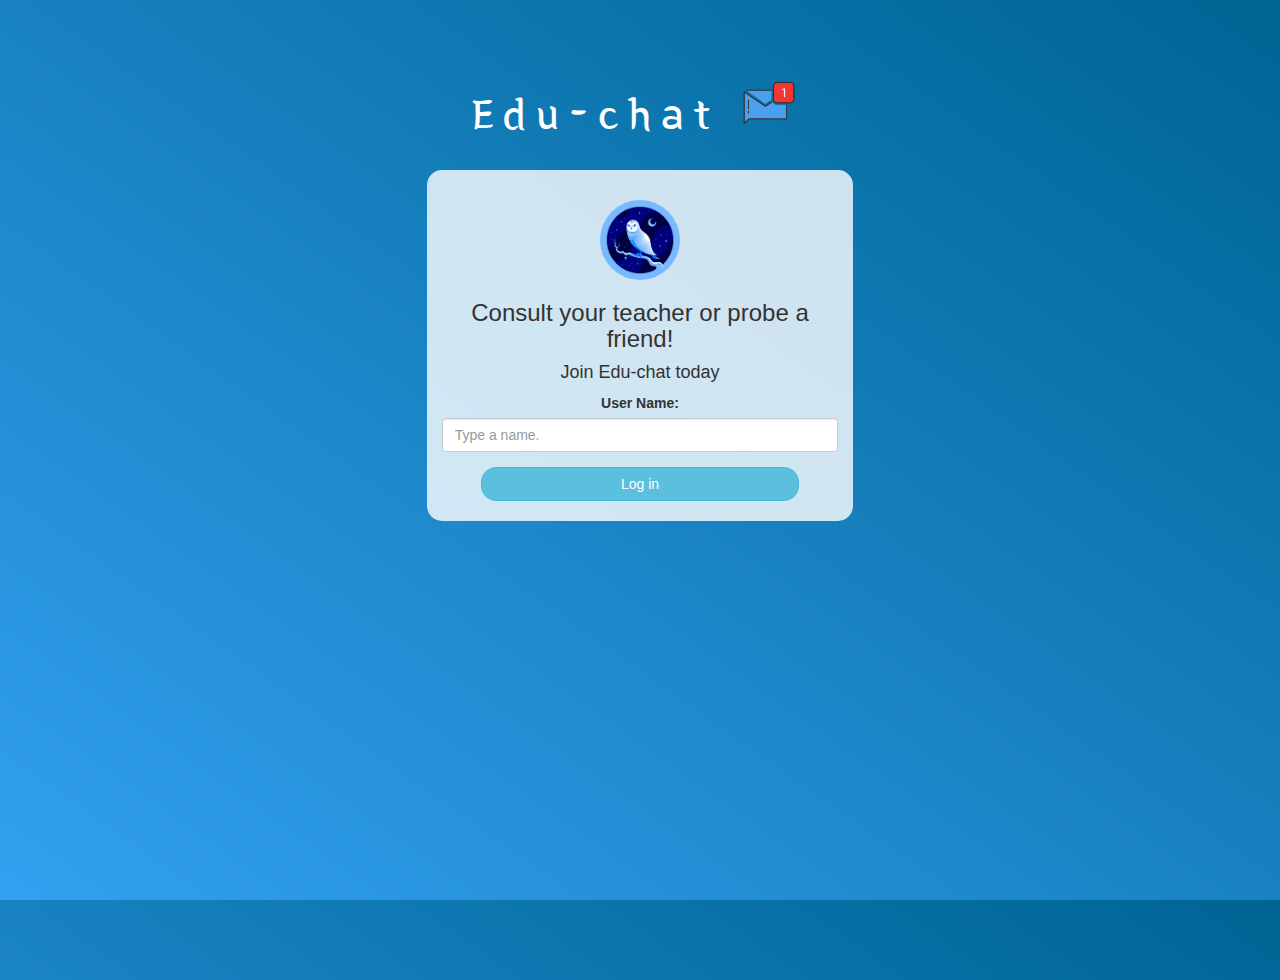
<file: index.html>
<!DOCTYPE html>
<html>
<head>
	<title>Edu-chat</title>
<link href="https://fonts.googleapis.com/css?family=Yeon+Sung&display=swap" rel="stylesheet"><meta name="viewport" content="width=device-width, initial-scale=1">

<link rel="stylesheet" href="https://maxcdn.bootstrapcdn.com/bootstrap/3.4.0/css/bootstrap.min.css">
<script src="https://ajax.googleapis.com/ajax/libs/jquery/3.4.1/jquery.min.js"></script>
<script src="https://maxcdn.bootstrapcdn.com/bootstrap/3.4.0/js/bootstrap.min.js"></script>

<link rel="stylesheet" type="text/css" href="style.css">
<script src="edu_chat.js"></script>
</head>
<body>
<center>
	<h1 class="header">	
		Edu-chat	<sup>
	<img src="m2.png">
	</sup>
</h1>
	<div class="col-lg-4 col-md-6 col-sm-6 col-xs-11 login_div">
	<img src="Owl-Icon.png" class="logo">
		<h3 >Consult your teacher or probe a friend!</h3>
		<h4 >Join Edu-chat today</h4>
		<div class="form-group">
		  <label >User Name:</label>
<input type = "text" id = "user_name" class = "form-control" placeholder="Type a name.">
		</div>
		<button id="login_button" onclick = "addUser()" class="btn btn-info">Log in</button>
		<br><br>
	</div>
</center>
</body>
</html>
</file>
<file: style.css>
html, body
{
  height: 100%;
  margin: 0;
}

body
{
background-image: linear-gradient(to right top, #33a0f1, #2591d9, #1882c1, #0a73aa, #006494);
}

.header
{
	color: white;
	font-family: 'Yeon Sung';
	font-size: 45px;
	letter-spacing: 10px;
	margin-top: 80px;
}
.header img
{
	width: 80px;
	margin-left: -15px;
}

.login_div
{
	background: rgba(255,255,255,0.8);
	float: none;
	border-radius: 15px;
}

.logo
{
	width: 80px;
	margin-top: 30px;
	border-radius: 40px;
}

#login_button
{
	width: 80%;
	border-radius: 15px;
}

.room_name
{
	cursor: pointer;
	font-size: 20px;
}


#logout
{
	font-size: 20px; 
	float: right;
}

#back
{
	font-size: 20px; 
	float: left;
}


#output
{
	padding: 10px; 
	width:80%;
	background: rgba(255,255,255,0.8);
	border-radius: 15px;
}

.input_div_room_page
{
	width: 80%;
}

.input_div label
{
	color: white;
	font-size: 20px;
}


.input_div_message_page
{
	position: fixed;
	bottom: 0px;
	width: 100%;
	background: rgba(255,255,255,0.8);
}
.input_div_message_page label
{
	color: black;
}
.input_div_message_page #msg
{
	width: 80%;
}
.input_div_message_page button
{
	margin-top: 15px;
	width: 50%; 
}
.color_white
{
	color: white
}

.user_tick
{
	width:20px;
}
.message_h4
{
	padding-left:5px;
	color:grey;
}

.btn-primary{
	text-shadow: 10px 10px 10px black;
}
</file>
